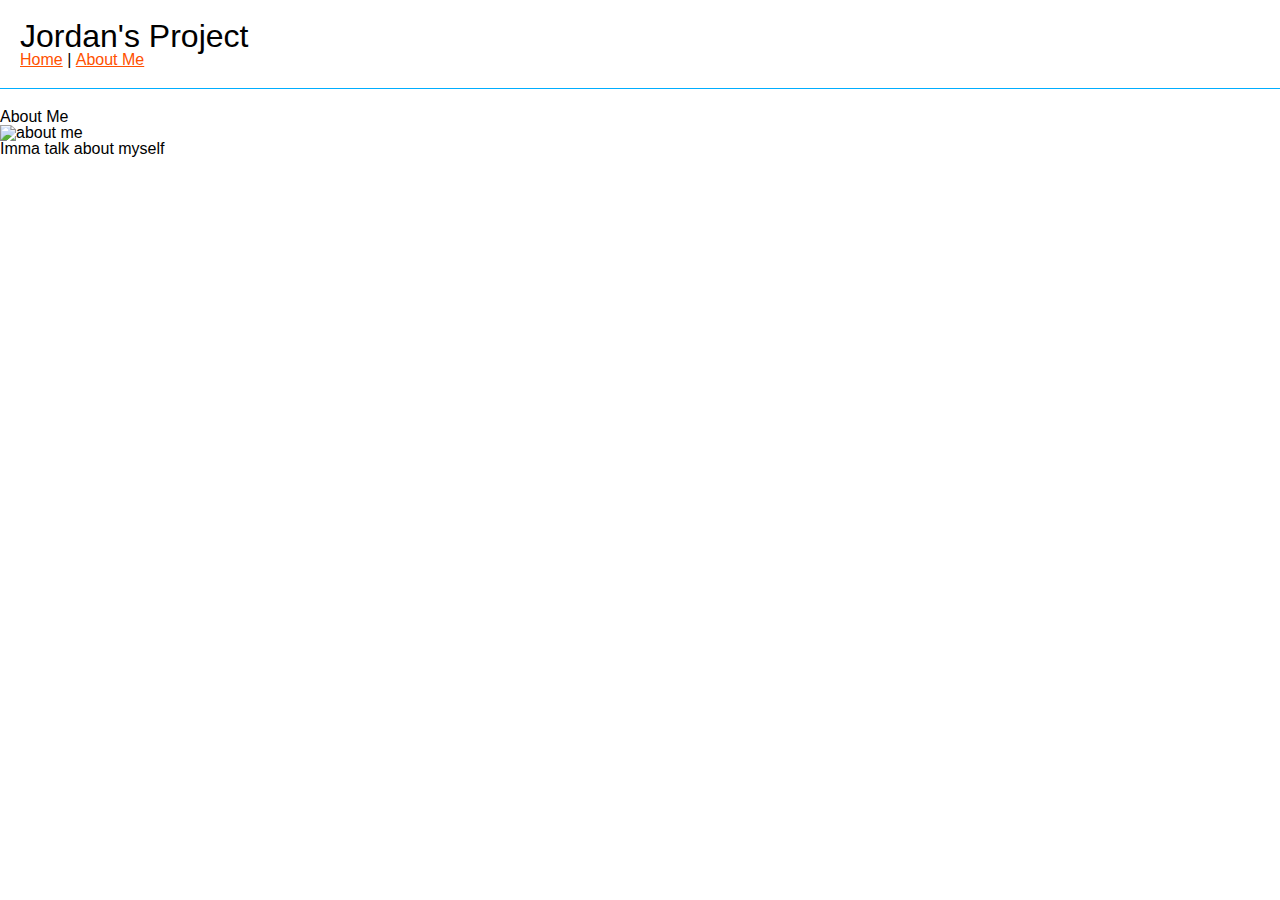
<file: aboutme.html>
<!DOCTYPE html>
<html>
<head>
  <meta charset="utf-8">
  <meta name="viewport"content="width=device-width">
  <title>Jordan's Project</title>
  <link href="reset.css" rel="stylesheet" type="text/css"</link>
  <link href="style.css" rel="stylesheet" type="text/css"</link>
</head>
    <body>
      <header>
        <h1>Jordan's Project</h1>
          <nav>
            <ul>
            <li><a href="index.html">Home</a></li>
            <li>|</li>
            <li><a href="aboutme.html">About Me</a></li>
          </ul> 
        </nav>   
      </header>  
    
    <div class="aboutme">
      <h2>About Me</h2>
      <img scr="img2/mf.jpg" alt="about me" />
      <p>Imma talk about myself</p>
    
    
</body>
</html>
</file>
<file: style.css>
body {
  font-family: sans-serif;
}

a {
  color: rgb(255, 81, 0);
}

a:hover {
  color: #00AEFF;
}

.clear {
  clear: left;
}

header {
  margin-bottom: 20px;
  padding: 20px ;
  border-bottom: 1px solid rgb(0, 174, 255)
}

header h1 {
  font-size: 2em;
}

header nav ul li {
  display: inline;
}


#project-container, #aboutme {
  margin: 0 auto;
  width: 90%;
  max-width: 600px;
}



.project {
  margin-bottom: 20px;
  padding-bottom: 10px;
  border-bottom: 1px solid rgb(0, 174, 255);
}

.project img, #aboutme img {
  width: 250px;
  float: left;
  margin-right: 10px;
  margin-bottom: 10px;
}

.project h2, #aboutme h2 {
  font-size: 1.5em;
  margin-bottom: 10px;
}
</file>
